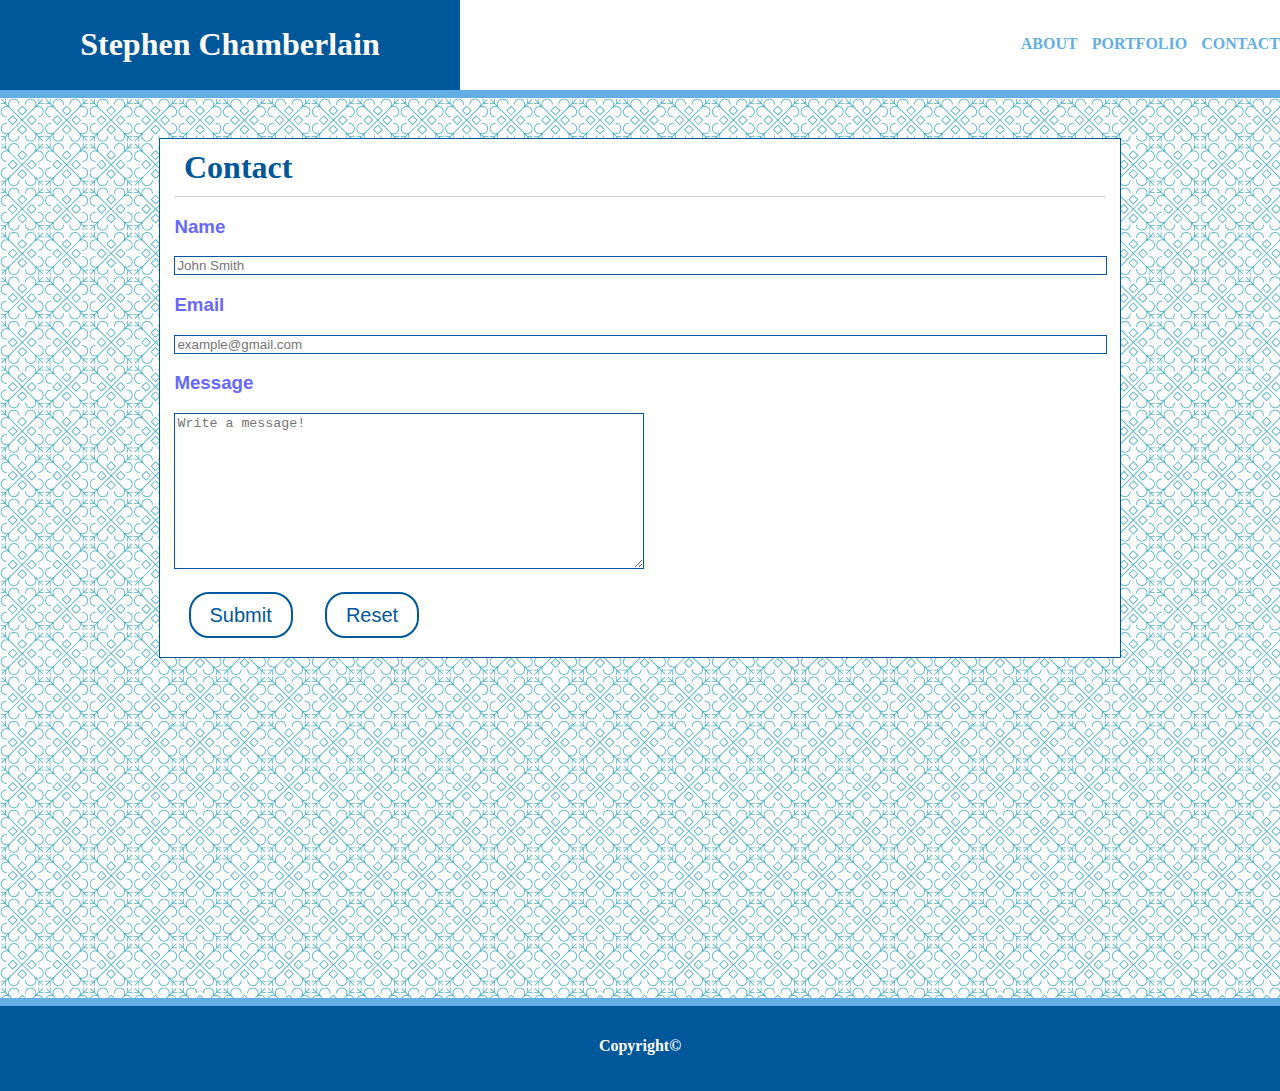
<file: contact.html>
<!DOCTYPE html>
<html lang="en">
<head>
    <meta charset="UTF-8">

    <meta name="viewport" content="width=device-width, initial-scale=1.0">

    <meta http-equiv="X-UA-Compatible" content="ie=edge">

    <link rel="stylesheet" type="text/css" href="assets/css/style.css">

    <title>About me</title>
</head>
<body>

<!-- Here I am creating the header and the container for it using a list to create our nav bar on the top right -->

<div id="headSize">
    <header id="name">
        <h1>Stephen Chamberlain</h1>
    </header>

    <nav>
        <ul>
            <li><a href="index.html">About</a></li>
            <li><a href="portfolio.html">Portfolio</a></li>
            <li><a href="contact.html">Contact</a></li>
        </ul>
    </nav>
</div>

<!-- I've nested two divs here to create the background and container for out about me content -->

<div id="main">

        <div id="container">
            <h1 id="aboutMe">
                Contact
            </h1>
                <form id="form" action="MAILTO:stephenchmbrln@gmail.com" method="POST" enctype="text/plain">
                    <h3 class="info">Name</h3>

                    <input type="text" name="name" placeholder="John Smith">

                    <h3 class="info">Email</h3>

                    <input type="text" name="email" placeholder="example@gmail.com">

                    <h3 class="info">Message</h3>

                    <textarea name="message" placeholder="Write a message!"></textarea>

                    <div>
                    <button id="submit" type="submit" name="Submit">Submit</button>
                    <button id="reset" type="reset" name="reset">Reset</button>
                    </div>

                </form>

        </div>

</div>

<!-- Just defining our footer here -->

<footer id="footer">
    <h4 id="copyright">Copyright©</h4>
</footer>

</body>
</html>
</file>
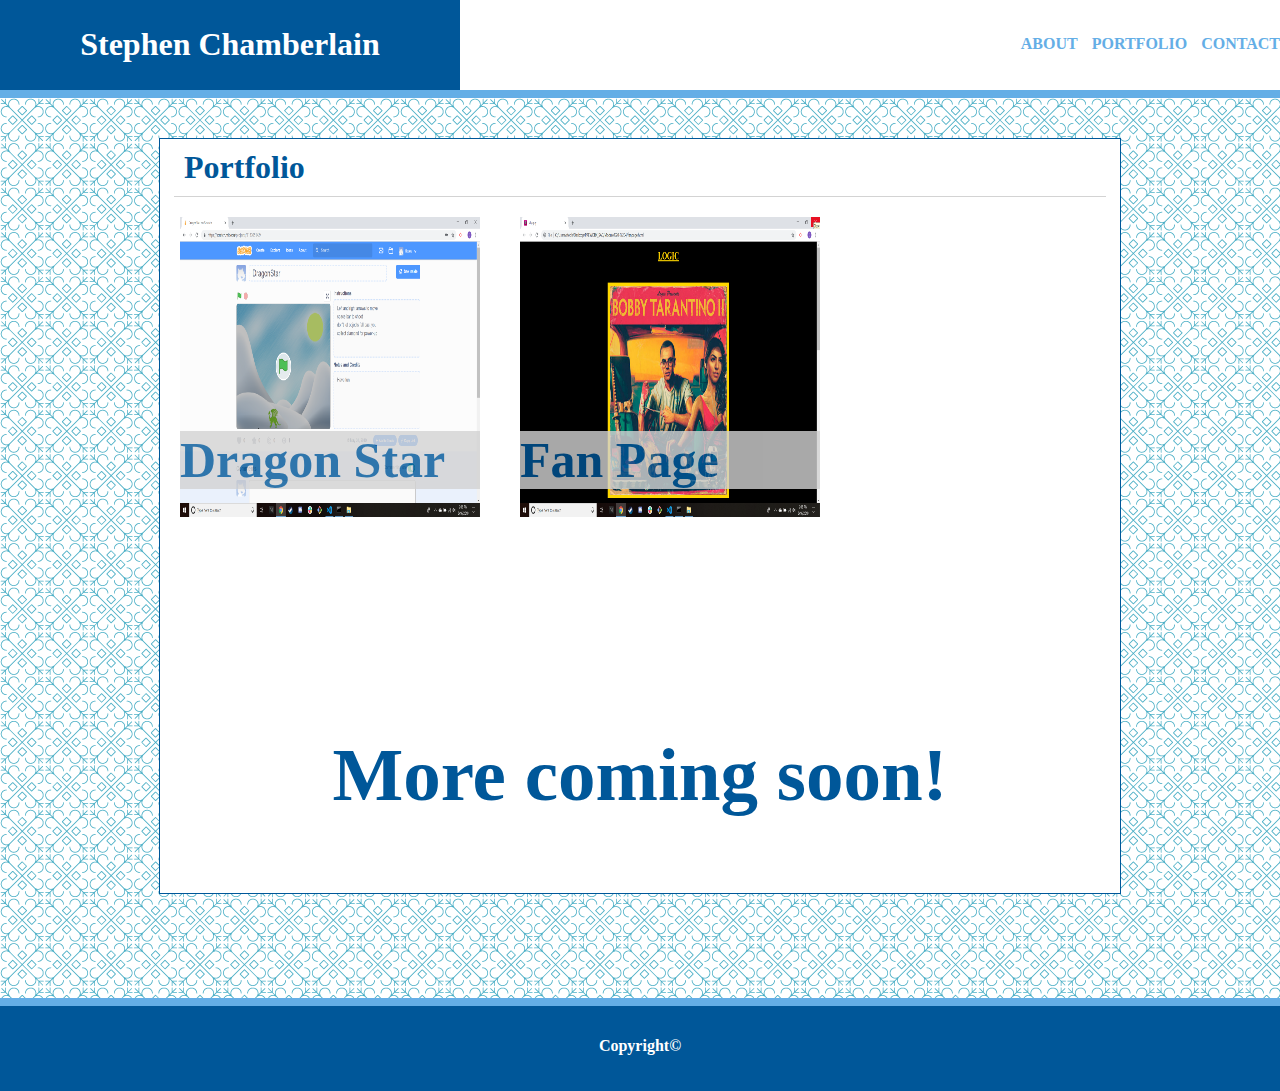
<file: portfolio.html>
<!DOCTYPE html>
<html lang="en">
<head>
    <meta charset="UTF-8">

    <meta name="viewport" content="width=device-width, initial-scale=1.0">

    <meta http-equiv="X-UA-Compatible" content="ie=edge">

    <link rel="stylesheet" type="text/css" href="assets/css/style.css">

    <title>Portfolio</title>
</head>
<body>

<!-- Here I am creating the header and the container for it using a list to create our nav bar on the top right -->

<div id="headSize">
    <header id="name">
        <h1>Stephen Chamberlain</h1>
    </header>

    <nav>
        <ul>
            <li><a href="index.html">About</a></li>
            <li><a href="portfolio.html">Portfolio</a></li>
            <li><a href="contact.html">Contact</a></li>
        </ul>
    </nav>
</div>

<!-- I've nested two divs here to create the background and container for out about me content -->

<div id="main">

        <div id="container">
            <h1 id="aboutMe">
                Portfolio
            </h1>

            <a href="https://scratch.mit.edu/projects/313305542/" target="_blank">
                <img id="game" alt="game" src="assets/images/Screenshot (12).png">
            </a>
                <a href="file:///C:/Users/steph/Desktop/PREWORK_SAC/Module%20-%204/fanpage.html" target="_blank">
                <img id="fanpage" alt="fanpage" src="assets/images/Screenshot (13).png">
            </a>

            <a href="https://scratch.mit.edu/projects/313305542/" style="text-decoration: none" target="blank">
                <div id="gameTag">
                     Dragon Star
                </div>
            </a>

            <a href="file:///C:/Users/steph/Desktop/PREWORK_SAC/Module%20-%204/fanpage.html" style="text-decoration: none" target="_blank">
                <div id="fanTag">
                    Fan Page
                </div>
            </a>
                    <p id="more">More coming soon!</p>
        </div>
</div>

<!-- Just defining our footer here -->

<footer id="footer">
    <h4 id="copyright">Copyright©</h4>
</footer>

</body>
</html>
</file>
<file: assets/css/style.css>
/* setting the height for our document, this will help us achieve our sticky footer effect */

html,
body {
  height: 100%;
  padding: 0px;
  margin: 0px;
}

/* defining our header attributes, note that we want the content to be a certain width */
.wrapper {
  max-width: 960px;
  margin-left: auto;
  margin-right: auto;
  background: white;
}

/* decided to style the header text seperately to avoid confusion */

#name {
  padding: 5px;
  color: white;
  text-align: center;
  width: 100%;
  max-width: 450px;
  background: #005799;
  float: left;
}

/* telling our nav to go to the right of the page */

nav {
  float: right;
}

/* since we are using a list, we want to reset everthing so it's not bulleted */

nav ul {
  margin: 0;
  padding: 0;
  list-style: none;
}

/* here we are changing our list to display side-by-side and allowing us to position */

nav li {
  display: inline-block;
  margin-left: 10px;
  padding-top: 35px;

  position: relative;
}

/* we style our font to our liking */

nav a {
  font-weight: bolder;
  color: #64aee6;
  text-decoration: none;
  text-transform: uppercase;
  font-size: 16px;
}

/* here we add a mouse hover effect that changes the color of our text upon hover */

nav a:hover {
  color: #005799;
}

/* we are creating a block of solid color above our nav buttons at a fixed position and allowing them to transition */

nav a::before {
  content: "";
  display: block;
  height: 5px;
  width: 100%;
  background: #005799;
  position: absolute;
  top: 0;
  width: 0%;

  transition: all ease-in-out 250ms;
}

/* saying when we hover over our nav items our block will display to 100% works with our transition */

nav a:hover::before {
  width: 100%;
}

/* Clearing our above floats and adding our main page background image */

#main {
  overflow: auto;
  clear: both;
  background-image: url("../images/morocco.png");
  min-height: 100%;
  border-top: 8px solid #64aee6;
  display: flex;
  flex-direction: column;
}

/* this is setting the box for our main content about me section */

#container {
  height: auto;
  overflow: auto;
  width: 960px;
  margin-left: auto;
  margin-right: auto;
  margin-top: 40px;
  margin-bottom: 20px;
  background: white;
  border: 1px solid #005799;
}

/* setting our title header styling for about me */

#aboutMe {
  color: #005799;
  content: "";
  display: block;
  margin: 0 auto;
  width: 95%;
  padding: 10px;
  border-bottom: 1px solid lightgray;
}

/* this picture is for our index page */

#picture {
  margin: 30px 20px 5px 10px;
  height: 250px;
  width: 220px;
  float: left;
}

/* styling the text for the index page bio */

#bio {
  font-family: "Times New Roman", Times, serif;
  font-size: 25px;
  color: #005799;
  padding: 5px;
}

/* this form is for our contact page */

#form {
  padding-left: 1.5%;
}

.info {
  color: rgb(104, 104, 255);
  font-family: Arial, Helvetica, sans-serif;
}

input {
  border: 1px solid #005799;
  width: 98%;
}

input:focus {
  box-shadow: 0 0 10px rgba(0, 0, 200, 0.5);
}

textarea {
  border: 1px solid #005799;
  width: 49%;
  height: 150px;
  resize: both;
  max-width: 98%;
  max-height: 300px;
}

textarea:focus {
  box-shadow: 0 0 10px rgba(0, 0, 200, 0.5);
}

#submit {
  margin: 2% 1.5% 2% 1.5%;
  padding: 1% 2% 1% 2%;
  border-radius: 20px;
  background: white;
  color: #005799;
  border: 2px solid #005799;
  text-decoration: none;
  font-size: 20px;
  transition-duration: 0.4s;
}

#submit:hover {
  cursor: pointer;
  background: #005799;
  color: white;
}

#reset {
  margin: 2% 1.5% 2% 1.5%;
  padding: 1% 2% 1% 2%;
  border-radius: 20px;
  background: white;
  color: #005799;
  border: 2px solid #005799;
  text-decoration: none;
  font-size: 20px;
  transition-duration: 0.4s;
}

#reset:hover {
  cursor: pointer;
  background: red;
  color: white;
}

/* styling our pictures for our portfolio page */

#game {
  padding: 20px;
  height: 300px;
  width: 300px;
  float: left;
}

#gameTag {
  margin: 0;
  padding: 0;
  font-size: 50px;
  font-weight: bold;
  color: #005799;
  background: lightgray;
  opacity: 0.8;
  width: 300px;
  position: relative;
  left: 20px;
  bottom: 110px;
}

#fanTag {
  margin: 0;
  padding: 0;
  font-size: 50px;
  font-weight: bold;
  color: #005799;
  background: lightgray;
  opacity: 0.8;
  width: 300px;
  position: relative;
  left: 360px;
  bottom: 168px;
}

#fanpage {
  padding: 20px;
  height: 300px;
  width: 300px;
}

#more {
  text-align: center;
  font-size: 75px;
  color: #005799;
  font-weight: bold;
}

/* setting our footer styling as well as changing the properties so it stays at the bottom of the page */

#footer {
  border-top: 8px solid #64aee6;
  background: #005799;
  padding-bottom: 5px;
  margin-top: auto;
  clear: both;
}

/* throwing on a copyright logo to our footer */

#copyright {
  text-align: center;
  color: white;
  padding: 10px;
}

.crop-box {
  float: left;
  width: 400px;
  height: 400px;
  overflow: hidden;
  padding-right: 16px;
}

.crop-box #picture {
  width: 100%;
  height: auto;
}

@media screen and (max-width: 980px) {
  #main {
    width: 100%;
  }
  #container {
    width: 100%;
    width: calc(100% - 16px);
    margin: 0px 8px 0px 8px;
    box-sizing: border-box;
  }
}

@media screen and (max-width: 768px) {
  .wrapper {
    max-width: 100%;
    width: 100%;
  }

  header {
    width: 100%;
    display: flex;
    flex-direction: row;
    justify-content: space-between;
    align-items: center;
  }

  #name {
    width: 320px;
  }

  h1 {
    font-size: 1.7em;
  }

  nav {
    margin-right: 8px;
  }

  nav li {
    padding-top: 0px;
  }

  #main {
    width: 100%;
  }
  #container {
    width: 100%;
    width: calc(100% - 16px);
    margin: 0px 8px 0px 8px;
    box-sizing: border-box;
  }
}

@media screen and (max-width: 640px) {
  .wrapper {
    width: 100%;
    max-width: 100%;
  }
  #headsize {
    position: static;
    width: 100%;
    margin: 0;
    padding: 0;
  }
  header {
    display: flex;
    flex-direction: column;
  }
  #name {
    width: 100%;
  }
  nav {
    clear: both;
  }
  #main {
    width: 100%;
  }
  #container {
    width: 100%;
    width: calc(100% - 16px);
    margin: 0px 8px 0px 8px;
    box-sizing: border-box;
  }

  .crop-box {
    width: 100%;
    position: relative;
  }

  .crop-box #picture {
    position: absolute;
    top: -100px;
    padding: 0px;
    overflow: hidden;
  }
}
</file>
